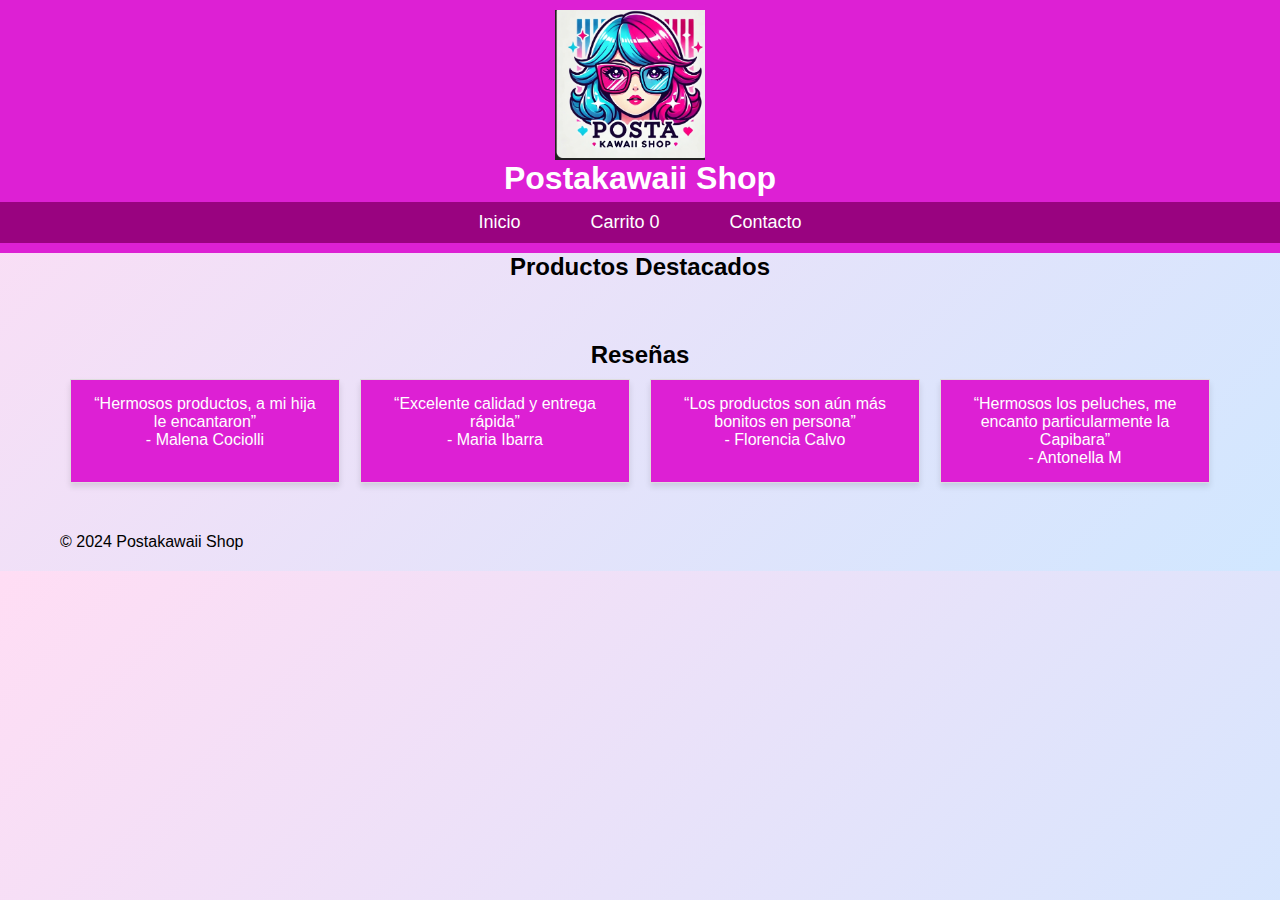
<file: index.html>
<!DOCTYPE html>
<html lang="es">
<head>
    <meta charset="UTF-8">
    <meta name="viewport" content="width=device-width, initial-scale=1.0">
    <title>Postakawaii Shop</title>
    <link rel="stylesheet" href="./css/styles.css">
    <link href="https://fonts.googleapis.com/css2?family=Roboto:wght@400;700&display=swap" rel="stylesheet"> <!-- Google Fonts -->
    <style>
        /* Navbar general */
        .navbar {
            background-color: #990380;
            padding: 10px;
        }

        .navbar-list {
            display: flex;
            justify-content: center;
            gap: 20px;
            list-style-type: none;
            margin: 0;
            padding: 0;
        }

        .navbar-list li {
            display: inline-block;
        }

        .navbar-list a {
            color: white;
            text-decoration: none;
            font-size: 18px;
            padding: 10px 15px;
            border-radius: 5px;
            transition: background-color 0.3s ease;
        }

        .navbar-list a:hover {
            background-color: #5c6bc0;
        }
    </style>
</head>
<body>
    <!-- Encabezado -->
    <header>
        <a href="index.html">
            <img src="./img/logo.jpeg" alt="Logo Postakawaii Shop" class="logo">
        </a>
        <h1>Postakawaii Shop</h1>
        <nav class="navbar">
            <ul class="navbar-list">
                <li><a href="index.html">Inicio</a></li>
                <li><a href="carrito.html">Carrito <span id="contador-carrito">0</span></a></li>
                <li><a href="contacto.html">Contacto</a></li>
            </ul>
        </nav>
    </header>
    <main>
        <h2 class="centrado">Productos Destacados</h2>
        <!-- Contenedor de productos (FLEXBOX) -->
        <section class="contenedor-productos" id="contenedor-productos">
            <!-- Los productos se cargarán aquí dinámicamente -->
        </section>
        <section id="reseñas">
            <h2>Reseñas</h2>
            <div class="grid-reseñas">
                <div class="reseña">
                    <p>“Hermosos productos, a mi hija le encantaron”</p>
                    <p>- Malena Cociolli</p>
                </div>
                <div class="reseña">
                    <p>“Excelente calidad y entrega rápida”</p>
                    <p>- Maria Ibarra</p>
                </div>
                <div class="reseña">
                    <p>“Los productos son aún más bonitos en persona”</p>
                    <p>- Florencia Calvo</p>
                </div>
                <div class="reseña">
                    <p>“Hermosos los peluches, me encanto particularmente la Capibara”</p>
                    <p>- Antonella M</p>
                </div>
            </div>
        </section>
    </main>
    <!-- Pie de página -->
    <footer>
        <p>© 2024 Postakawaii Shop</p>
    </footer>
    <!-- Enlace al archivo JS -->
    <script src="./script.js/index.js"></script>
</body>
</html>
</file>
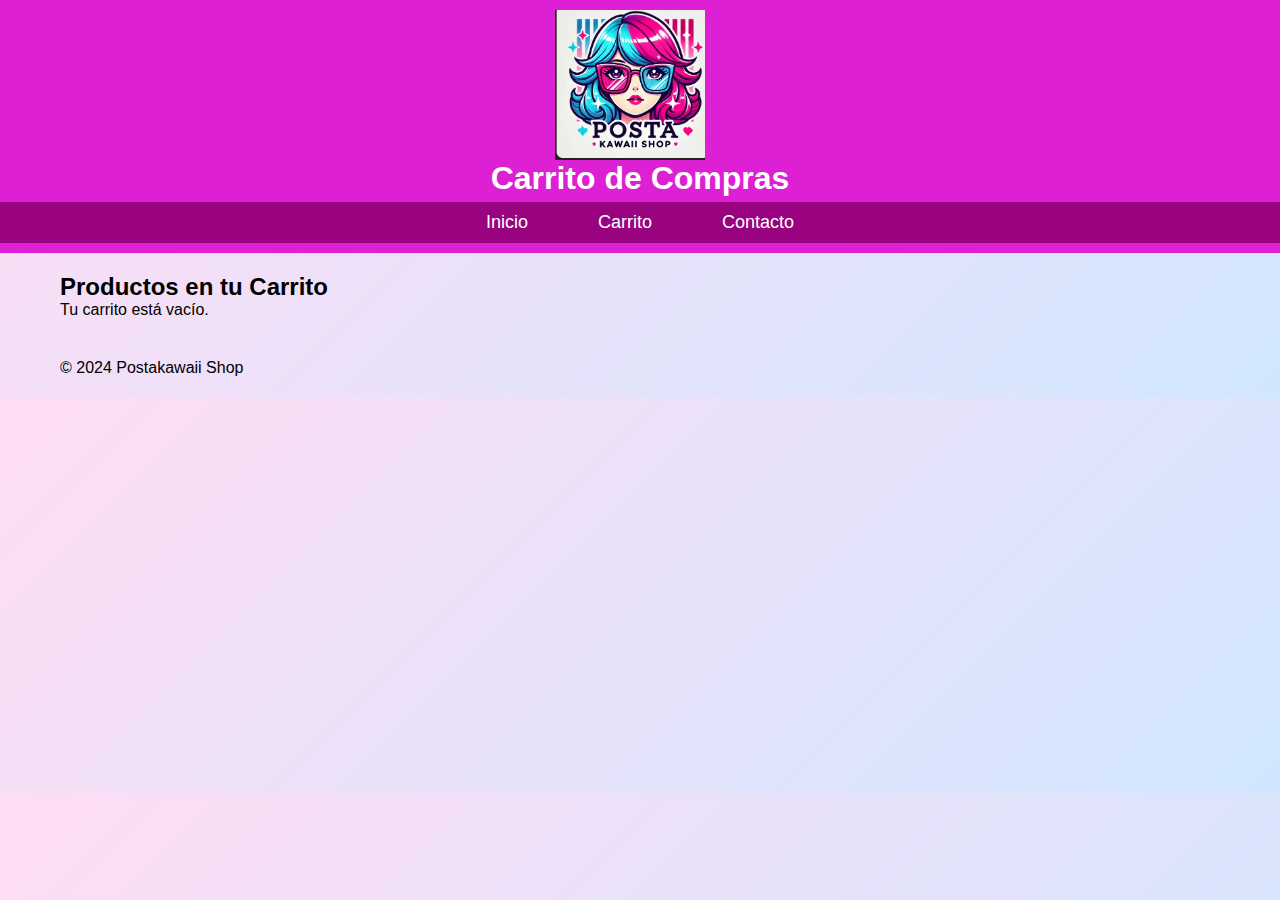
<file: carrito.html>
<!DOCTYPE html>
<html lang="es">
<head>
    <meta charset="UTF-8">
    <meta name="viewport" content="width=device-width, initial-scale=1.0">
    <title>Carrito de Compras - Postakawaii Shop</title>
    <link rel="stylesheet" href="./css/styles.css">
    <script src="./script.js/carrito.js" defer></script>
</head>
<body>

    <!-- Encabezado -->
    <header>
        <!-- Logo -->
        <a href="carrito.html">
            <img src="./img/logo.jpeg" alt="Logo Postakawaii Shop" class="logo">
        </a>
        <h1>Carrito de Compras</h1>
        <nav class="navbar">
            <ul class="navbar-list">
                <li><a href="index.html">Inicio</a></li>
                <li><a href="carrito.html">Carrito</a></li>
                <li><a href="contacto.html">Contacto</a></li>
            </ul>
        </nav>
        
    </header>

    <!-- Sección del Carrito -->
    <section id="carrito">
        <h2>Productos en tu Carrito</h2>
        
        <!-- Aquí se mostrarán los productos -->
        <div id="productosCarrito"></div>

        <!-- Total -->
        <div class="total-carrito">
            <p>Total: $0.00</p>
            <button onclick="procederPago()">Proceder al Pago</button>
        </div>
    </section>

    <!-- Pie de página -->
    <footer>
        <p>© 2024 Postakawaii Shop</p>
    </footer>
    <script src="./script.js"></script> <!-- Link al archivo JS -->
</body>
</html>
</file>
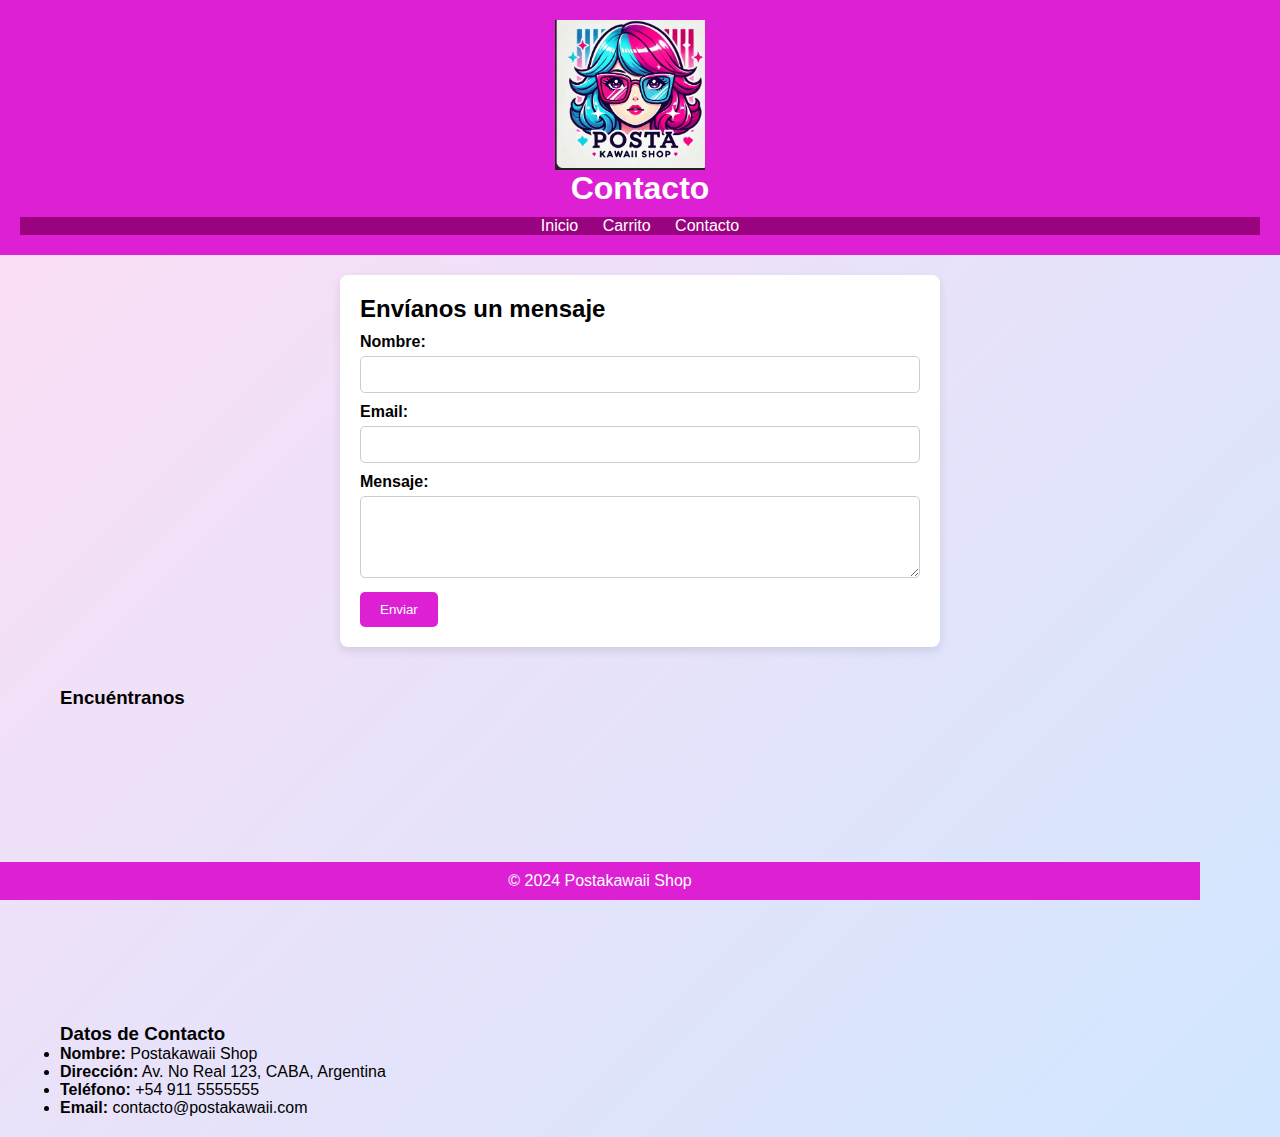
<file: contacto.html>
<!DOCTYPE html>
<html lang="es">
<head>
    <meta charset="UTF-8">
    <meta name="viewport" content="width=device-width, initial-scale=1.0">
    <title>Contacto - Postakawaii Shop</title>
    <link rel="stylesheet" href="./css/styles.css">
    
    <style>
        /* Estilos embebidos */
        body {
            background-color: #f9f9f9;
            margin: 0;
            padding: 0;
        }

        header {
            background-color: #dd20d4;
            padding: 20px;
            color: white;
            animation: fadeIn 1.5s ease-in-out;
        }

        .logo {
            width: 150px;
            vertical-align: middle;
        }

        h1 {
            animation: fadeIn 1.5s ease-in-out;
        }

        @keyframes fadeIn {
            from {
                opacity: 0;
            }
            to {
                opacity: 1;
            }
        }

        nav {
            display: flex;
            justify-content: center;
            gap: 20px;
            margin-top: 10px;
             background-color: #990380;
        }

        nav a {
            color: white;
            text-decoration: none;
        }

        /* Estilos del formulario */
        section#formulario-contacto {
            padding: 20px;
            background-color: white;
            margin: 20px auto;
            width: 80%;
            max-width: 600px;
            box-shadow: 0 4px 10px rgba(0, 0, 0, 0.1);
            border-radius: 8px;
            animation: slideUp 1s ease-out;
        }

        @keyframes slideUp {
            from {
                transform: translateY(30px);
                opacity: 0;
            }
            to {
                transform: translateY(0);
                opacity: 1;
            }
        }

        label {
            display: block;
            margin-top: 10px;
            font-weight: bold;
        }

        input, textarea {
            width: 100%;
            padding: 10px;
            margin-top: 5px;
            border: 1px solid #ccc;
            border-radius: 5px;
            box-sizing: border-box;
        }

        button {
            background-color: #dd20d4;
            color: white;
            padding: 10px 20px;
            border: none;
            border-radius: 5px;
            cursor: pointer;
            margin-top: 10px;
        }

        button:hover {
            background-color: #dd20d4;
        }

        iframe {
            width: 100%;
            height: 250px;
            border: none;
            margin-top: 20px;
        }

        footer {
            background-color: #dd20d4;
            color: white;
            text-align: center;
            padding: 10px;
            position: fixed;
            width: 100%;
            bottom: 0;
        }

        /* Diseño responsivo usando Flexbox */
        @media screen and (max-width: 768px) {
            nav {
                flex-direction: column;
                gap: 10px;
            }
        }
    </style>
</head>
<body>

    <!-- Encabezado -->
    <header>
        <a href="contacto.html">
            <img src="./img/logo.jpeg" alt="Logo Postakawaii Shop" class="logo">
        </a>
        <h1>Contacto</h1>
        <nav>
            <ul>
                <li><a href="index.html">Inicio</a></li>
                <li><a href="carrito.html">Carrito</a></li>
                <li><a href="contacto.html">Contacto</a></li>
            </ul>
        </nav>
    </header>

    <!-- Formulario de Contacto -->
    <section id="formulario-contacto">
        <h2>Envíanos un mensaje</h2>
        <form action="https://formspree.io/f/mbljydag" method="post" id="contact-form">
            <label for="nombre">Nombre:</label>
            <input type="text" id="nombre" name="nombre" required>
        
            <label for="email">Email:</label>
            <input type="email" id="email" name="email" required>
        
            <label for="mensaje">Mensaje:</label>
            <textarea id="mensaje" name="mensaje" rows="4" required></textarea>
        
            <button type="submit">Enviar</button>
        </form>
    </section>

    <!-- Dirección de contacto (Google Maps) -->
    <section id="Dirección-contacto">
        <h3>Encuéntranos</h3>
        <iframe src="https://www.google.com/maps/embed?pb=!1m18!1m12!1m3!1d2599.5961423057897!2d-58.520340724259434!3d-34.611736972951455!2m3!1f0!2f0!3f0!3m2!1i1024!2i768!4f13.1!3m3!1m2!1s0x95bcb7d7332684cd%3A0xd9ee55bbdfa6c539!2sDevoto%20Shopping!5e1!3m2!1sen!2sar!4v1735528529042!5m2!1sen!2sar" width="600" height="450" style="border:0;" allowfullscreen="" loading="lazy" referrerpolicy="no-referrer-when-downgrade"></iframe>
    </section>

    <!-- Pie de página -->
    <footer>
        <p>© 2024 Postakawaii Shop</p>
    </footer>

    <!-- Script para mostrar datos dinámicos con JSON -->
    <script>
        // Datos de contacto que podrían ser obtenidos de un archivo JSON
        const datosContacto = [
            {
                "nombre": "Postakawaii Shop",
                "direccion": "Av. No Real 123, CABA, Argentina",
                "telefono": "+54 911 5555555",
                "email": "contacto@postakawaii.com"
            }
        ];

        // Función para agregar los datos a la página
        document.addEventListener("DOMContentLoaded", () => {
            const contactoSection = document.createElement("section");
            contactoSection.innerHTML = `
                <h3>Datos de Contacto</h3>
                <ul>
                    <li><strong>Nombre:</strong> ${datosContacto[0].nombre}</li>
                    <li><strong>Dirección:</strong> ${datosContacto[0].direccion}</li>
                    <li><strong>Teléfono:</strong> ${datosContacto[0].telefono}</li>
                    <li><strong>Email:</strong> ${datosContacto[0].email}</li>
                </ul>
            `;
            document.body.appendChild(contactoSection);
        });
    </script>

</body>
</html>
</file>
<file: css/styles.css>
/* Reseteo básico */
* {
    margin: 0;
    padding: 0;
    box-sizing: border-box;
}

/* Estilos generales */
body {
    font-family: 'Quicksand', sans-serif;
    background: linear-gradient(135deg, #ffddf4, #d1e7ff);
}

/* Estilos para el logo */
.logo {
    width: 150px; /* Ajusta el tamaño según tus necesidades */
    height: auto; /* Mantiene la proporción de la imagen */
    margin-right: 20px; /* Espacio entre el logo y el menú de navegación */
    vertical-align: middle;
}

header {
    background-color: #dd20d4;
    color: #fff;
    padding: 10px 0;
    text-align: center;
}

header h1 {
    margin-bottom: 5px;
}

nav ul {
    list-style-type: none;
    padding: 0;
}

nav ul li {
    display: inline;
    margin: 0 10px;
}

nav ul li a {
    color: #fff;
    text-decoration: none;
}

.centrado {
    text-align: center;
}

/* Estilo para las secciones */
section {
    padding: 20px;
    max-width: 1200px;
    margin: auto;
}

/* Contenedor Flex */
.contenedor-productos {
    display: flex; /* Usamos flexbox para organizar los productos */
    flex-wrap: wrap; /* Permite que los productos se organicen en varias filas */
    justify-content: space-between; /* Espacio uniforme entre productos */
    align-items: flex-start; /* Alineación de los productos */
    padding: 20px;
}

/* Estilos de cada Producto */
.producto {
    background-color: white;
    width: 30%; /* Cada producto ocupa un 30% del ancho del contenedor */
    margin-bottom: 20px;
    padding: 15px;
    text-align: center;
    box-shadow: 0 4px 8px rgba(233, 23, 23, 0.2); /* Sombra sutil */
    box-sizing: border-box; /* Incluye padding en el ancho total */
}

/* Imagen */
.producto img {
    max-width: 100%; /* La imagen ocupa el 100% del contenedor */
    height: auto; /* Mantiene la proporción de la imagen */
    object-fit: cover; /* Ajusta la imagen sin distorsión */
}

/*Reseñas */
#reseñas {
    padding: 20px;
    text-align: center;
}

.grid-reseñas {
    display: grid;
    gap: 20px;
    grid-template-columns: repeat(auto-fill, minmax(250px, 1fr));
    padding: 10px;
}

.reseña {
    background-color: #dd20d4;
    color: #fff;
    border: 1px solid #ddd;
    padding: 15px;
    box-shadow: 0 4px 6px rgba(0, 0, 0, 0.1);
}

/* Productos en carrito */
.producto-carrito {
    background-color: #fff;
    border: 1px solid #ddd;
    padding: 10px;
    margin-bottom: 10px;
}

.total-carrito {
    text-align: right;
    margin-top: 20px;
}

button {
    background-color: #333;
    color: #fff;
    border: none;
    padding: 5px 10px;
    cursor: pointer;
}

/* Agregar una animación de desvanecimiento y desplazamiento al mostrar los productos */
.producto-carrito {
    opacity: 0;
    transform: translateY(-20px);
    animation: fadeInUp 0.5s ease-in-out forwards;
}

@keyframes fadeInUp {
    0% {
        opacity: 0;
        transform: translateY(-20px);
    }
    100% {
        opacity: 1;
        transform: translateY(0);
    }
}

/* Estilo para el navbar */
.navbar {
    background-color: #990380;
    padding: 10px;
}

.navbar-list {
    display: flex;
    justify-content: center;  /* Centra los enlaces */
    gap: 20px;  /* Espaciado entre los elementos */
    list-style-type: none;
    margin: 0;
    padding: 0;
}

.navbar-list li {
    display: inline-block;
}

.navbar-list a {
    color: white;
    text-decoration: none;
    font-size: 18px;
    padding: 10px 15px;
    border-radius: 5px;
    transition: background-color 0.3s ease;
}

.navbar-list a:hover {
    background-color: #5c6bc0;
}

/* Responsividad: en pantallas pequeñas */
@media (max-width: 768px) {
    .navbar-list {
        flex-direction: column; /* Cambia la orientación a columna */
        align-items: center;
    }
}


footer{
    padding: 20px;
    max-width: 1200px;
    margin: auto;
}

/* Media Queries para Responsividad */

/* Para pantallas medianas (tablets) */
@media (max-width: 768px) {
    /* Encabezado y menú */
    header h1 {
        font-size: 1.8rem;
    }
    nav ul li {
        display: block;
        margin: 10px 0;
    }

    /* Productos en una sola columna */
    .contenedor-productos {
        flex-direction: column;
        align-items: center;
    }
    .producto {
        width: 80%; /* Ajuste de ancho */
    }
}

/* Para pantallas pequeñas (móviles) */
@media (max-width: 500px) {
    .logo {
        width: 100px; /* Reduce tamaño del logo */
    }
    header h1 {
        font-size: 1.5rem;
    }

    /* Navegación en bloque */
    nav ul {
        display: flex;
        flex-direction: column;
        align-items: center;
    }
    nav ul li {
        margin: 5px 0;
    }

    /* Productos en pantalla completa */
    .producto {
        width: 100%;
        margin: 10px 0;
    }

    /* Reseñas */
    .grid-reseñas {
        display: grid;
        grid-template-columns: 1fr 1fr;
        gap: 10px;
    }

    /* Footer */
    footer {
        text-align: center;
    }

    /* Aseguramos que el contenedor de productos use flex en móviles */
    .contenedor-productos {
        display: flex;
        flex-direction: column;
        align-items: center;
    }
}
</file>
